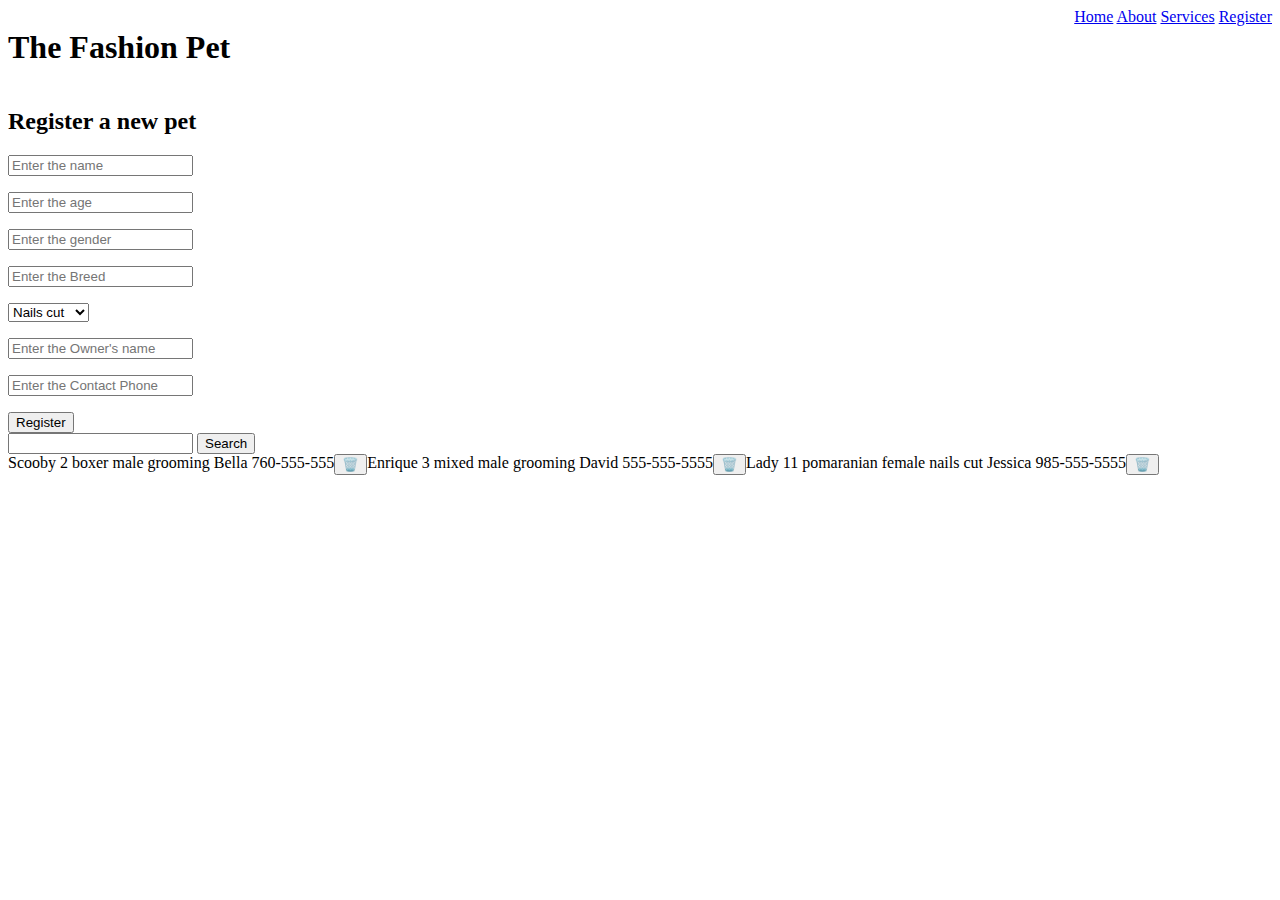
<file: register.HTML>
<!DOCTYPE html>
<html lang="en">
<head>
    <meta charset="UTF-8">
    <meta http-equiv="X-UA-Compatible" content="IE=edge">
    <meta name="viewport" content="width=device-width, initial-scale=1.0">
    <link href="https://cdn.jsdelivr.net/npm/bootstrap@5.1.3/dist/css/bootstrap.min.css" rel="stylesheet" integrity="sha384-1BmE4kWBq78iYhFldvKuhfTAU6auU8tT94WrHftjDbrCEXSU1oBoqyl2QvZ6jIW3" crossorigin="anonymous">
    <link rel="stylesheet" href="css/main.css">
    <title>The Fashion Pet</title>
</head>
<body>
    <header class="site-header">
        <h1>The Fashion Pet</h1>
        <nav>
            <a href="index.HTML">Home</a>
            <a href="about.HTML">About</a>
            <a href="services.HTML">Services</a>
            <a href="register.HTML">Register</a>
        </nav>
    </header>
    <main>

        <div class="form-container container">
            <h2>Register a new pet</h2>

            <div>
            <input class="form-control" type="text" placeholder="Enter the name" id="txtName">
            </div>

            <div>
            <input class="form-control" type="number" id="txtAge" placeholder="Enter the age">
            </div>

            <div>
            <input class="form-control" type="text" id="txtGender" placeholder="Enter the gender">
            </div>

            <div>
            <input class="form-control" type="text" id="txtBreed" placeholder="Enter the Breed">
            </div>

            <div>
            <select class="form-control"
            id="txtService">
            <option value="="nails cut">Nails cut</option>
            <option value="shower">Shower</option>
            <option value="grooming">Grooming</option>
            </select>
            </div>

            <div>
            <input class="form-control" type="text" id="txtOwner" placeholder="Enter the Owner's name">
            </div>

            <div>
            <input class="form-control" type="text" id="txtContact" placeholder="Enter the Contact Phone">
            </div>
            <button onclick="register();" class="btn btn-primary">Register</button>

        </div>
        <div class="contaner">
            <input type="search" id="txtSearch">
            <button onclick="searchPet();" class="btn btn-danger">Search</button>
        </div>
    
        <div class="pets" id="pets">
            <!--display the name of the pets using <li> tag-->

        </div>


    </main>
    <footer>
        <!--display salon details here-->
    </footer> 
    <script src="scripts/display.js"></script>
    <script src="scripts/register.js"></script>
    
</body>
</html>
</file>
<file: css/main.css>
header.site-header{
    display: flex;
    justify-content: space-between;
    height: 40hv;
    background-image: url(https://www.seat.mx/content/countries/mx/seat-website/es/servicio/accesorios-originales/seat-pets/_jcr_content/par/twocolumns_330270530_36697074/twocolumnsimage.resizedViewPort.noscale.assetRootS.jpg);
    background-position: center center;
    background-size: cover;
}
.form-container div{
    margin-bottom: 1rem;
}
#pets{
    display: flex;
}
.pet{
    display: grid;
    justify-content: space-between;
    border-style: solid;
    margin-left: 10px;
    color: rgb(22, 142, 189);
    background-color: rgb(205, 224, 152);
}
.pet label{
    display: block;
}

.pet .pet-header{
    display: flex;
    justify-content: space-between;
}
.pet .pet-header button{
    font-size: 12px;
    border: none;
}

.highlight{
    border:3px solid rgb(241, 4, 4);
}
</file>
